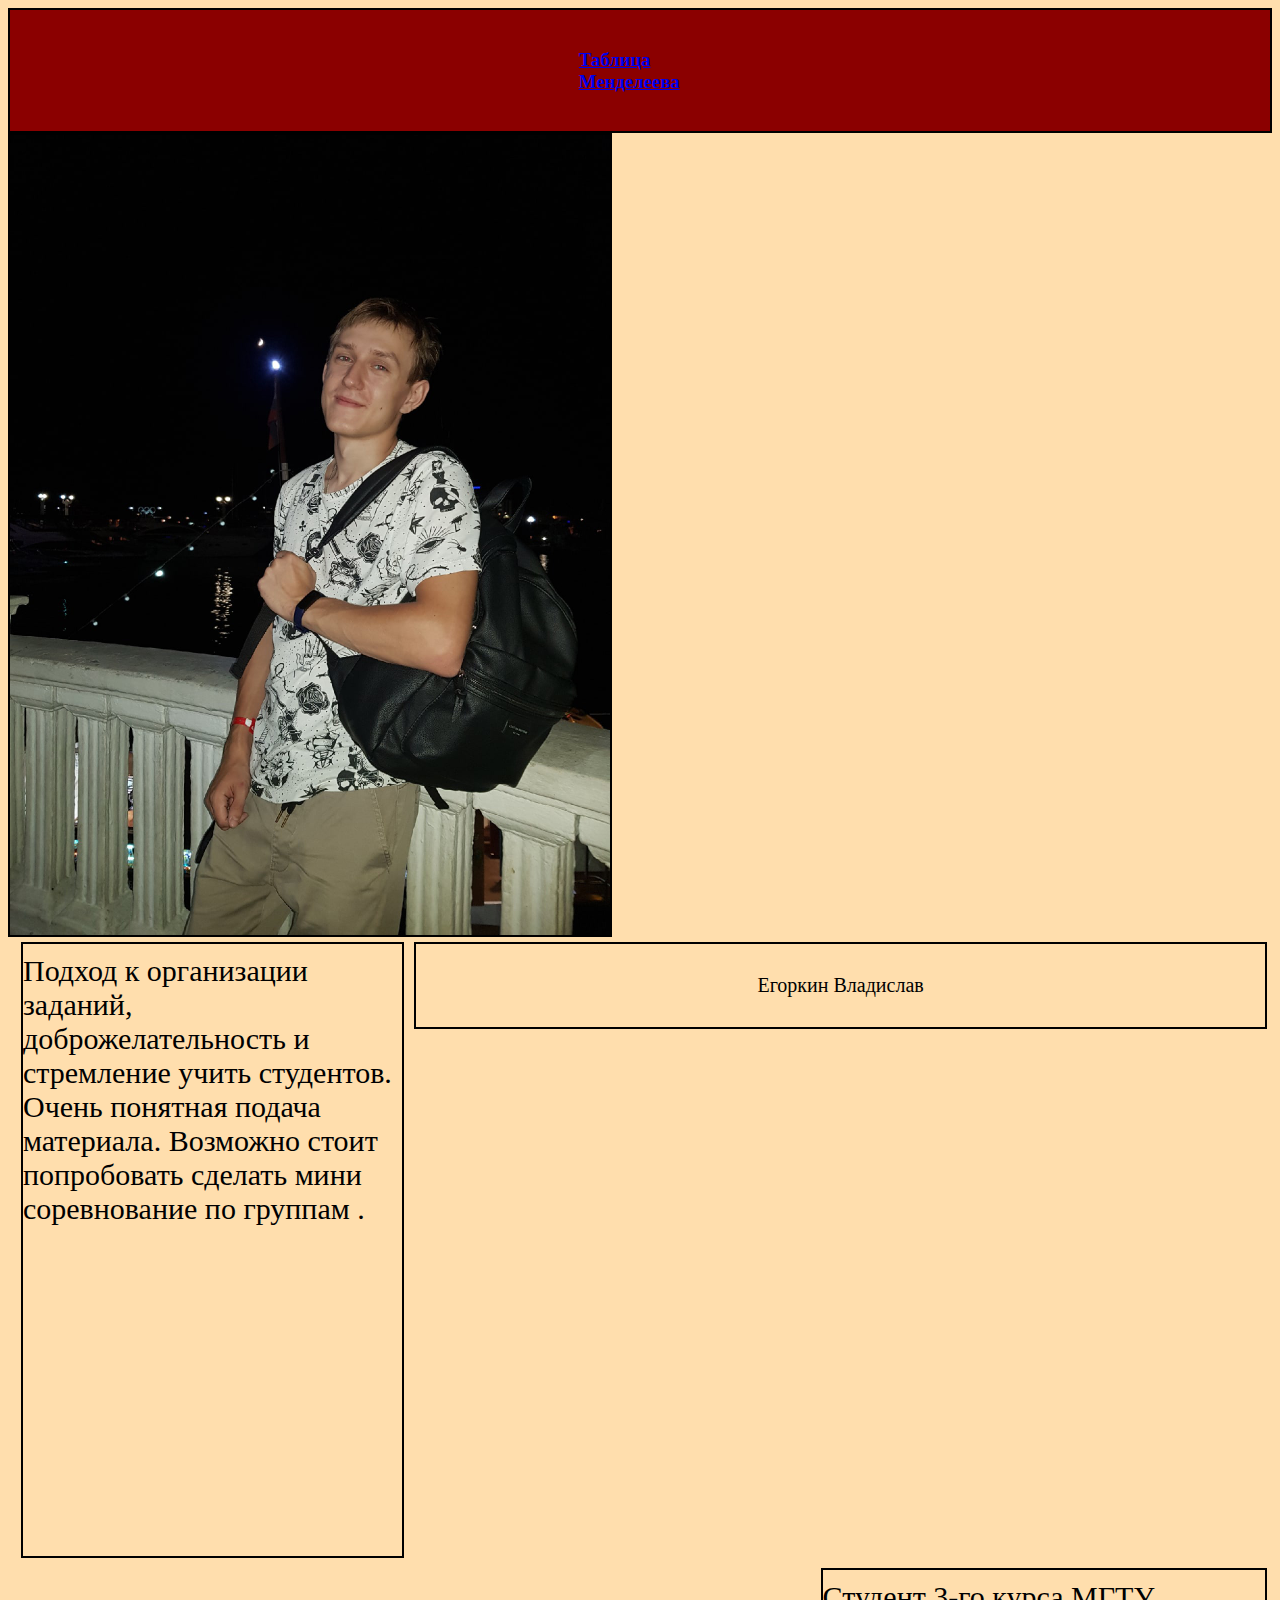
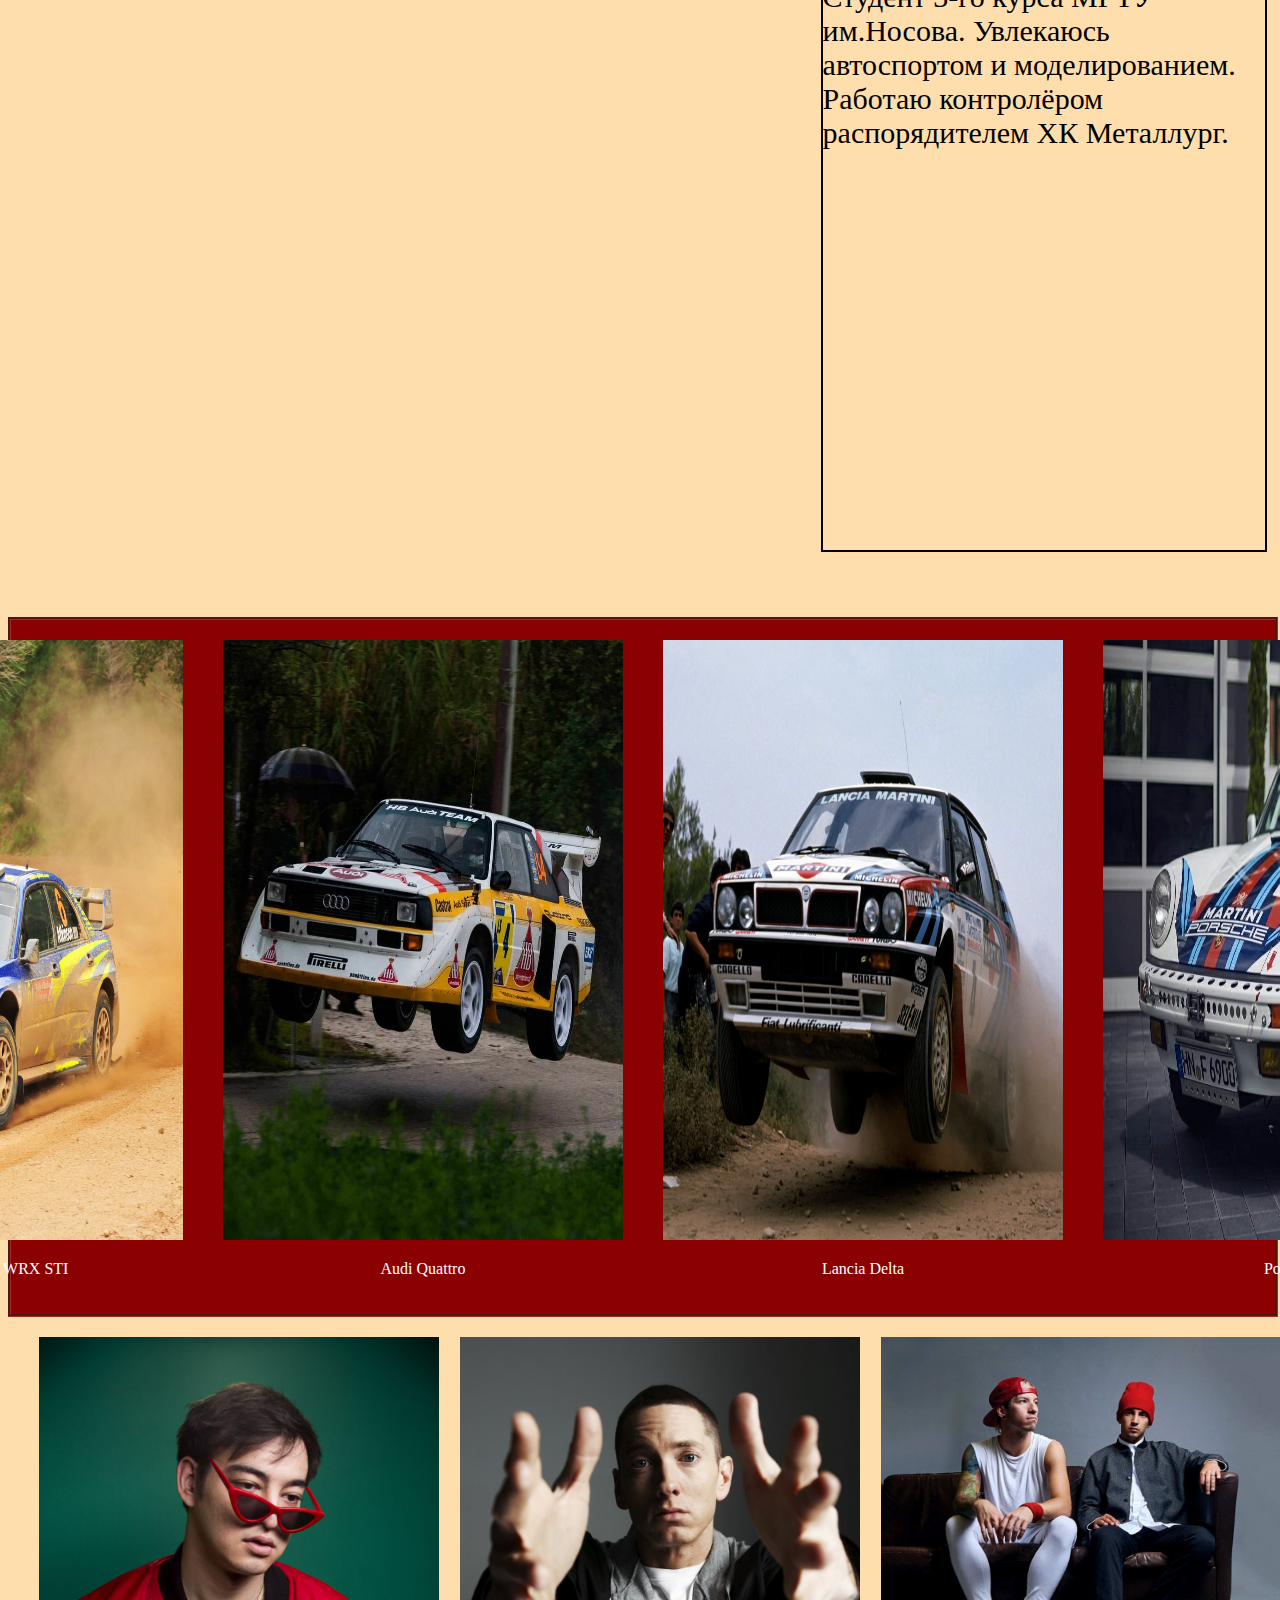
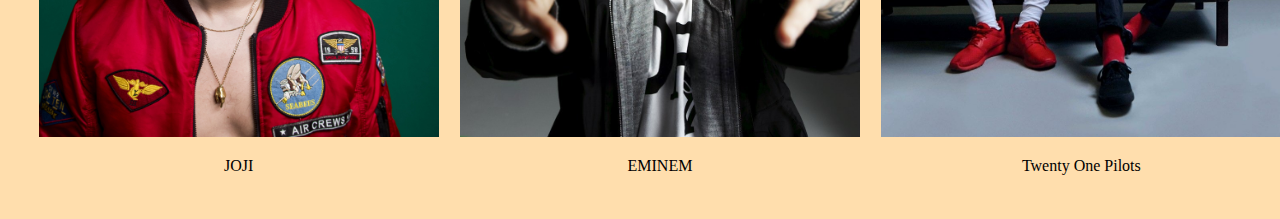
<file: index.html>
<!DOCTYPE html>
<html lang="en" xmlns="http://www.w3.org/1999/html">
<head>
    <meta charset="utf-8">
    <title>About me</title>
    <link rel="stylesheet" href="Style/stylish.css" >
</head>
<header>
    <div class = "header"><a href="mendeleev.html" >
        <h3>Таблица Менделеева</h3>
    </a></div>
</header>
<body >
<img src="4.jpg" height="800" width="600" border="2px" align="left">
</body>
<body class="bg">
<div class="name" style="font-family: 'Comic Sans MS', cursive"> Егоркин Владислав </div>
<div class="fl"> Подход к организации заданий, доброжелательность и стремление учить студентов. Очень понятная подача материала. Возможно стоит попробовать сделать мини соревнование по группам
.</div>
<div class="inform">Студент 3-го курса МГТУ им.Носова. Увлекаюсь автоспортом и моделированием. Работаю контролёром распорядителем ХК Металлург. </div>
<div class="interesting">
    <div class="Subaru">
        <a href="https://ru.wikipedia.org/wiki/Subaru_Impreza_WRX_STI" target="_blank"><img class="s" src="subaru.jpg"> </a>
        <div class="under"><p align="center">Subaru Impreza WRX STI</p></div>
    </div>
    <div class="Audi">
        <a href="https://ru.wikipedia.org/wiki/Audi_Sport_quattro" target="_blank"><img class="a" src="Audi.jfif"> </a>
        <div class="under"><p align="center">Audi Quattro</p></div>
    </div>
    <div class="Lancia">
        <a href="https://ru.wikipedia.org/wiki/Lancia_Delta" target="_blank"><img class="l" src="lancia.jpg"></a>
        <div class="under"><p align="center">Lancia Delta</p></div>
    </div>
    <div class="Porsche">
        <a href="https://ru.wikipedia.org/wiki/Porsche_911" target="_blank"><img class="p" src="porsche.jpg"> </a>
        <div class="under"><p align="center">Porsche 911</p></div>
    </div>
</div>
</body>
<body>
<div class="grid">
    <div class="JOJI">
        <a href="https://vk.com/music/album/-2000764188_3764188_ce5aac951f97a80ec2" target="_blank"><img class="music" src="joji.jpg"> </a>
        <div ><p align="center">JOJI</p> </div>
    </div>
    <div class="EMINEM">
        <a href="https://vk.com/artist/eminem/top_audios"><img class="music" src="eminem.jpg"> </a>
        <div ><p align="center">EMINEM</p> </div>
    </div>
    <div class="TOP">
        <a href="https://vk.com/artist/twentyonepilots/top_audios" target="_blank"><img class="music" src="TOP.jpg" a,> </a>
        <div ><p align="center">Twenty One Pilots</p> </div>
    </div>
</div>
</body>
</html>
</file>
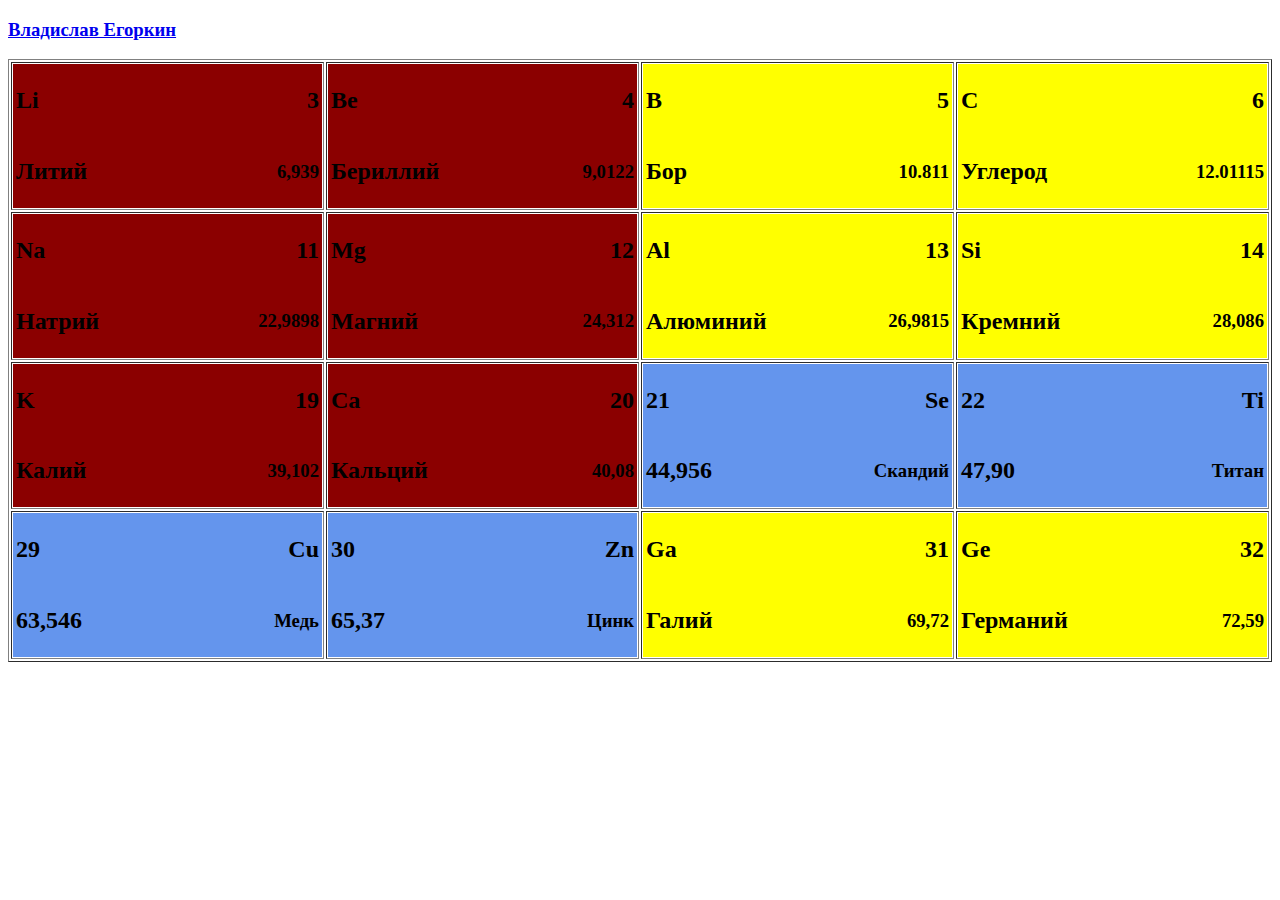
<file: mendeleev.html>
<!DOCTYPE html>
<html lang="en">
<head>
    <meta charset="UTF-8">
    <title>The periodic table</title>
    <link rel="stylesheet" href="Style/Menstyle.css" >
    <header>
        <div class="header"><a href="index.html">
           <h3>Владислав Егоркин</h3>
        </a></div>
    </header>
</head>
<body>
<table border="1px" width=100%>
    <tr >
        <th width=25% >
            <table class="red" >
                <tr>
                    <th align="left">
                    <h2>Li</h2>
                    </th>
                    <th align="right">
                        <h2>3</h2>
                    </th>
                </tr>
                <tr>
                    <th align="left">
                       <h2>Литий</h2>
                    </th>
                    <th align ="right">
                        <h3>6,939</h3>
                    </th>
                </tr>

            </table>
        </th>
        <th width=25%>
            <table class="red">
                <tr>
                    <th align="left">
                        <h2>Be</h2>
                    </th>
                    <th align="right">
                        <h2>4</h2>
                    </th>
                </tr>
                <tr>
                    <th align="left">
                        <h2>Бериллий</h2>
                    </th>
                    <th align="right" >
                        <h3>9,0122</h3>
                    </th>
                </tr>
            </table>
        </th>
        <th width=25%>
            <table class="Yel">
                <tr>
                    <th align="left">
                        <h2>B</h2>
                    </th>
                    <th align="right">
                        <h2>5</h2>
                    </th>
                </tr>
                <tr>
                    <th align="left">
                        <h2>Бор</h2>
                    </th>
                    <th align="right" >
                        <h3>10.811</h3>
                    </th>
                </tr>
            </table>
        </th>
                <th width=25%>
                    <table class="Yel">
                        <tr>
                            <th align="left">
                                <h2>C</h2>
                            </th>
                            <th align="right">
                                <h2>6</h2>
                            </th>
                        </tr>
                        <tr>
                            <th align="left">
                                <h2>Углерод</h2>
                            </th>
                            <th align="right" >
                                <h3>12.01115</h3>
                            </th>
                        </tr>
                    </table>
                </th>
    </tr>
    <tr >
        <th width=25% >
            <table class="red" >
                <tr>
                    <th align="left">
                        <h2>Na</h2>
                    </th>
                    <th align="right">
                        <h2>11</h2>
                    </th>
                </tr>
                <tr>
                    <th align="left">
                        <h2>Натрий</h2>
                    </th>
                    <th align ="right">
                        <h3>22,9898</h3>
                    </th>
                </tr>

            </table>
        </th>
        <th width=25%>
            <table class="red">
                <tr>
                    <th align="left">
                        <h2>Mg</h2>
                    </th>
                    <th align="right">
                        <h2>12</h2>
                    </th>
                </tr>
                <tr>
                    <th align="left">
                        <h2>Магний</h2>
                    </th>
                    <th align="right" >
                        <h3>24,312</h3>
                    </th>
                </tr>
            </table>
        </th>
        <th width=25%>
            <table class="Yel">
                <tr>
                    <th align="left">
                        <h2>Al</h2>
                    </th>
                    <th align="right">
                        <h2>13</h2>
                    </th>
                </tr>
                <tr>
                    <th align="left">
                        <h2>Алюминий</h2>
                    </th>
                    <th align="right" >
                        <h3>26,9815</h3>
                    </th>
                </tr>
            </table>
        </th>
        <th width=25%>
            <table class="Yel">
                <tr>
                    <th align="left">
                        <h2>Si</h2>
                    </th>
                    <th align="right">
                        <h2>14</h2>
                    </th>
                </tr>
                <tr>
                    <th align="left">
                        <h2>Кремний</h2>
                    </th>
                    <th align="right" >
                        <h3>28,086</h3>
                    </th>
                </tr>
            </table>
        </th>
    </tr>
    <tr >
        <th width=25% >
            <table class="red" >
                <tr>
                    <th align="left">
                        <h2>K</h2>
                    </th>
                    <th align="right">
                        <h2>19</h2>
                    </th>
                </tr>
                <tr>
                    <th align="left">
                        <h2>Калий</h2>
                    </th>
                    <th align ="right">
                        <h3>39,102</h3>
                    </th>
                </tr>

            </table>
        </th>
        <th width=25%>
            <table class="red">
                <tr>
                    <th align="left">
                        <h2>Ca</h2>
                    </th>
                    <th align="right">
                        <h2>20</h2>
                    </th>
                </tr>
                <tr>
                    <th align="left">
                        <h2>Кальций</h2>
                    </th>
                    <th align="right" >
                        <h3>40,08</h3>
                    </th>
                </tr>
            </table>
        </th>
        <th width=25%>
            <table class="blu">
                <tr>
                    <th align="left">
                        <h2>21</h2>
                    </th>
                    <th align="right">
                        <h2>Se</h2>
                    </th>
                </tr>
                <tr>
                    <th align="left">
                        <h2>44,956</h2>
                    </th>
                    <th align="right" >
                        <h3>Скандий</h3>
                    </th>
                </tr>
            </table>
        </th>
        <th width=25%>
            <table class="blu">
                <tr>
                    <th align="left">
                        <h2>22</h2>
                    </th>
                    <th align="right">
                        <h2>Ti</h2>
                    </th>
                </tr>
                <tr>
                    <th align="left">
                        <h2>47,90</h2>
                    </th>
                    <th align="right" >
                        <h3>Титан</h3>
                    </th>
                </tr>
            </table>
        </th>
    </tr>
    <tr >
        <th width=25% >
            <table class="blu" >
                <tr>
                    <th align="left">
                        <h2>29</h2>
                    </th>
                    <th align="right">
                        <h2>Cu</h2>
                    </th>
                </tr>
                <tr>
                    <th align="left">
                        <h2>63,546</h2>
                    </th>
                    <th align ="right">
                        <h3>Медь</h3>
                    </th>
                </tr>

            </table>
        </th>
        <th width=25%>
            <table class="blu">
                <tr>
                    <th align="left">
                        <h2>30</h2>
                    </th>
                    <th align="right">
                        <h2>Zn</h2>
                    </th>
                </tr>
                <tr>
                    <th align="left">
                        <h2>65,37</h2>
                    </th>
                    <th align="right" >
                        <h3>Цинк</h3>
                    </th>
                </tr>
            </table>
        </th>
        <th width=25%>
            <table class="Yel">
                <tr>
                    <th align="left">
                        <h2>Ga</h2>
                    </th>
                    <th align="right">
                        <h2>31</h2>
                    </th>
                </tr>
                <tr>
                    <th align="left">
                        <h2>Галий</h2>
                    </th>
                    <th align="right" >
                        <h3>69,72</h3>
                    </th>
                </tr>
            </table>
        </th>
        <th width=25%>
            <table class="Yel">
                <tr>
                    <th align="left">
                        <h2>Ge</h2>
                    </th>
                    <th align="right">
                        <h2>32</h2>
                    </th>
                </tr>
                <tr>
                    <th align="left">
                        <h2>Германий</h2>
                    </th>
                    <th align="right" >
                        <h3>72,59</h3>
                    </th>
                </tr>
            </table>
        </th>
    </tr>
</table>
</body>
</html>
</file>
<file: Style/stylish.css>
.header{
    display: flex;
    background-color: darkred;
    border: 2px solid black;
    padding: 20px 45%;
    float: contour;
    justify-content: space-between;

}
.bg{
 background-color: navajowhite;
}
.name{
float: right;
    margin: 5px;
    padding: 30px 27%;
    border: 2px solid black;
    font-size: 20px;
}
.fl{
float: right;
    width: 30%;
    margin: 5px;
    padding: 10px 0px 330px;
    border: 2px solid black;
    font-size: 30px;
}
.inform{
    float: right;
    width: 35%;
    margin: 5px;
    padding: 10px 0px 400px;
    border: 2px solid black;
    font-size: 30px;
}
.interesting{
    float:left;
    display: flex;
    justify-content: center;
    background-color: darkred;
    width: 100%;
    border-style: groove;
    border-color: brown;
    margin-top: 60px;
}
.Subaru, .Audi, .Lancia, .Porsche{
margin: 20px;
    height: 100%;
    width: 100%;
    flex: 1;

}
.s, .a, .p, .l{
height: 600px;
    width: 400px;
}
.under{
    color: white;
}
.music{
    height: 400px;
    width: 400px;
}
.grid{
    padding: 20px;
    width: 100%;
    display: grid;
    margin: auto;
    grid-template-columns: 1fr 1fr 1fr;
    grid-template-areas:
            ". a a . b b . c c ."
            ". a a . b b . c c ."
    background-color: rosybrown;
}
.JOJI, .EMINEM, .TOP{
    align-self: center;
    justify-self: center ;
}
</file>
<file: Style/Menstyle.css>
.red{
    width: 100%;
    background-color: darkred;
}
.Yel{
    width: 100%;
    background-color: yellow;
}
.blu{
    width: 100%;
    background-color: cornflowerblue;
}
</file>
